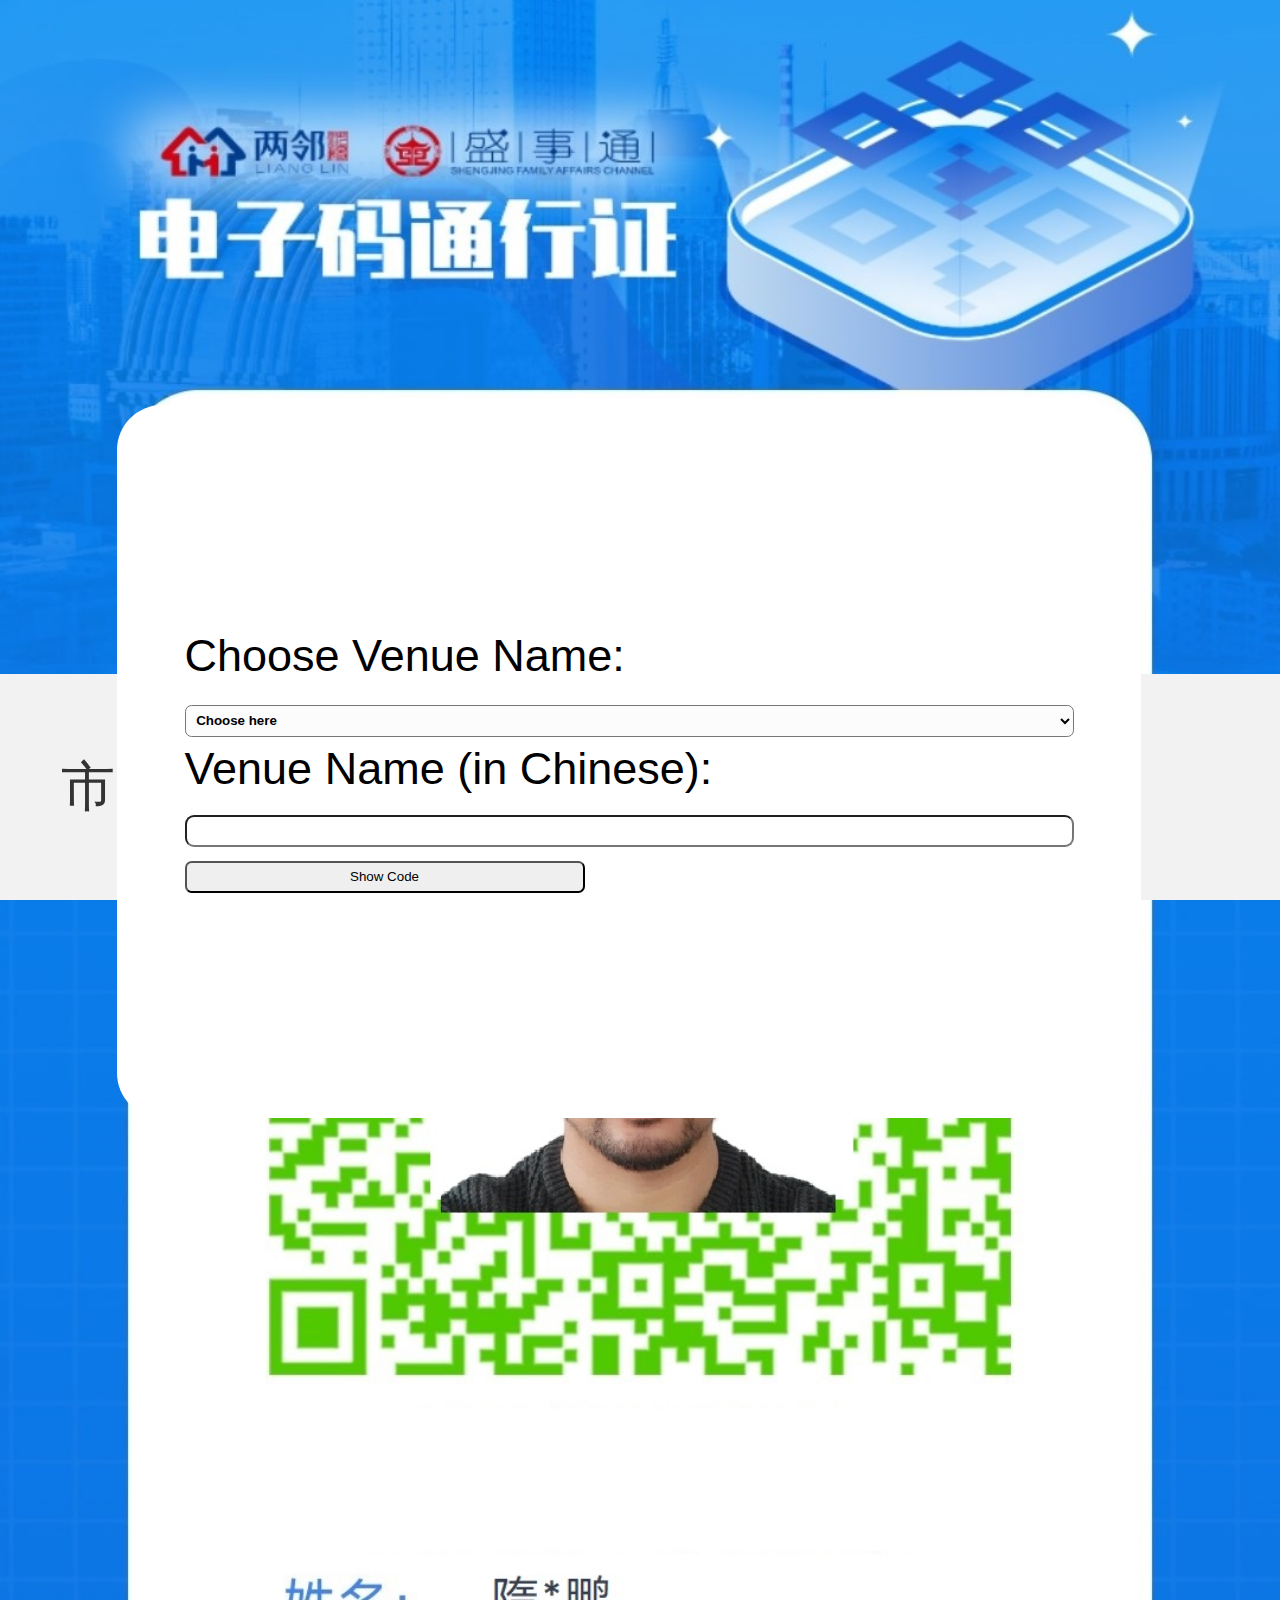
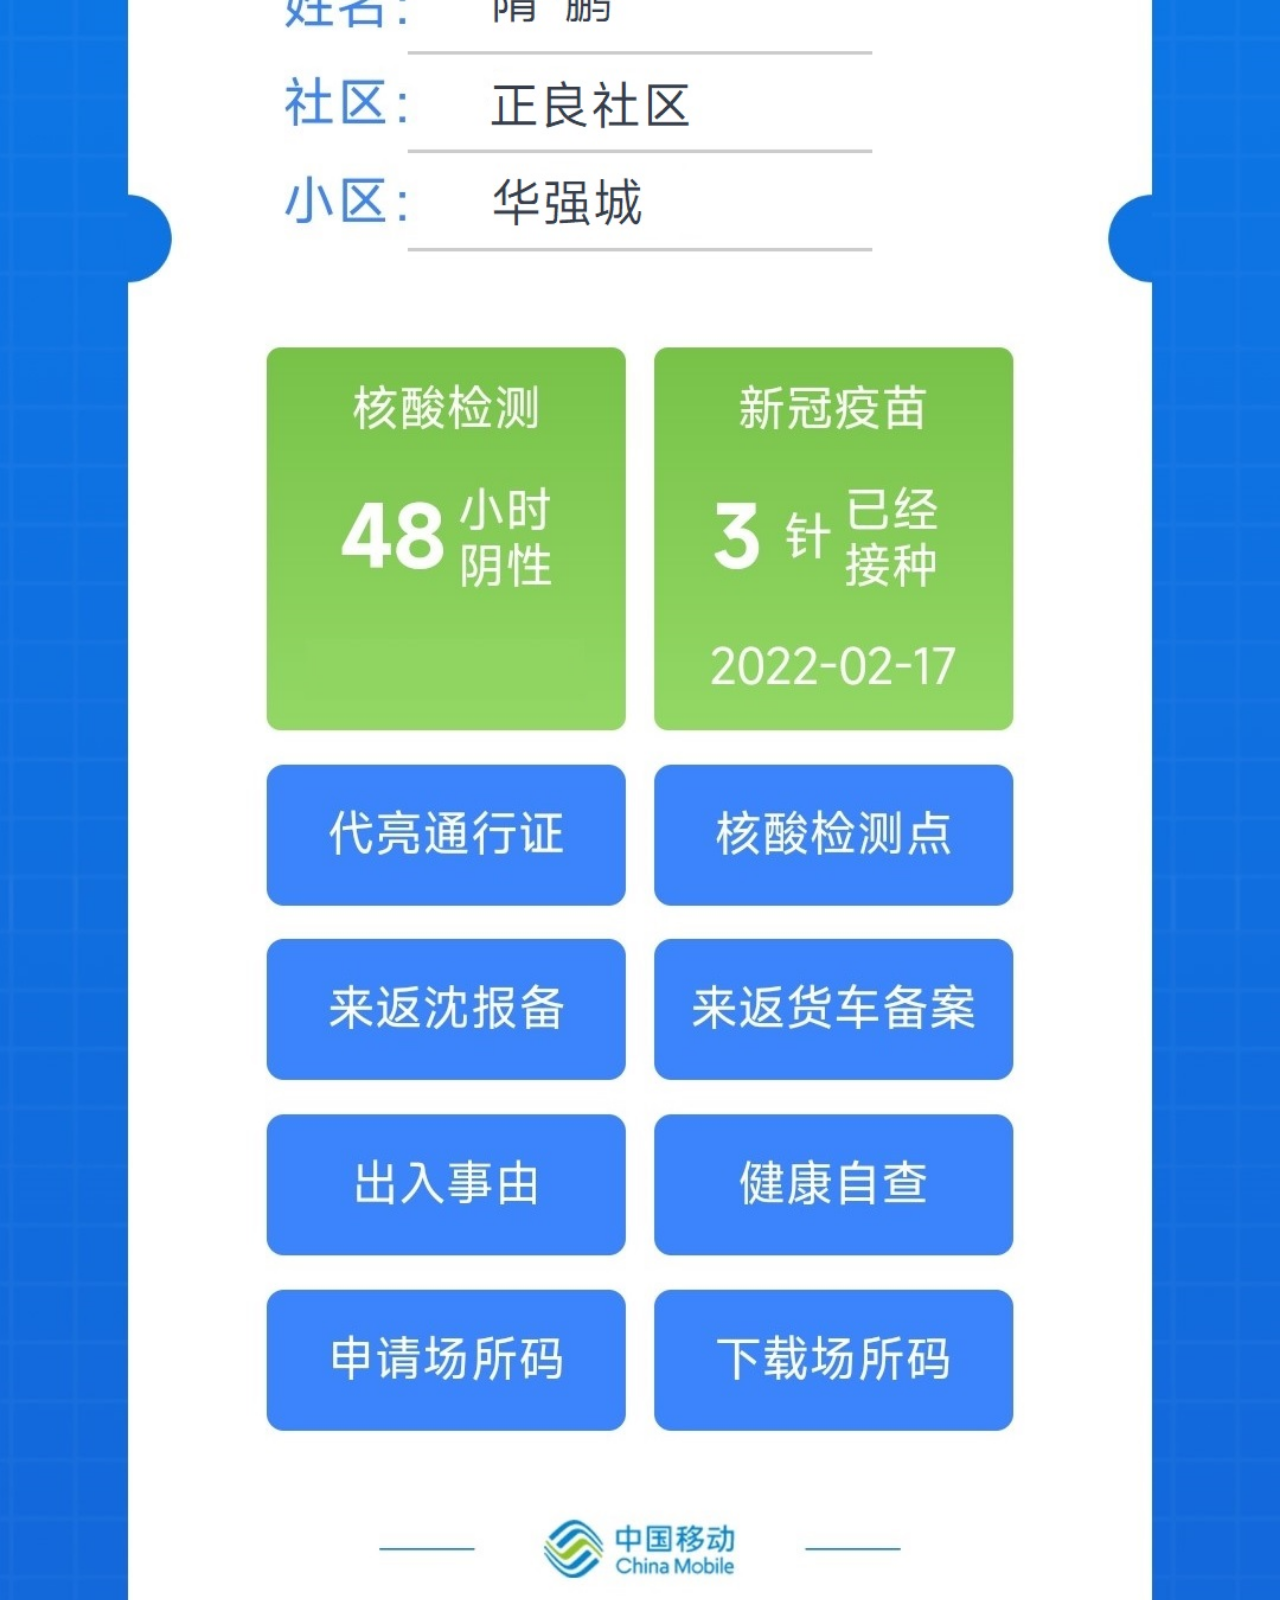
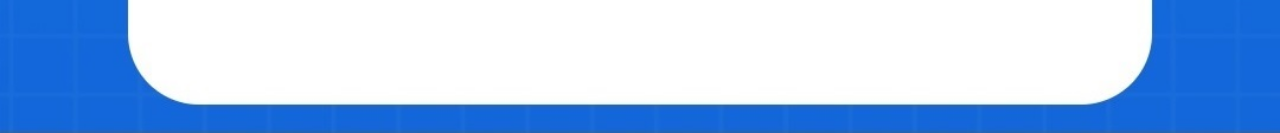
<file: index.html>
<!DOCTYPE html>
<html>

<head>
  <meta charset="UTF-8">
  <meta http-equiv="X-UA-Compatible" content="IE=edge">
  <meta name="viewport" content="width=device-width, initial-scale=1.0">
  <link href="styles.css" rel="stylesheet">
  <title>通行证</title>
</head>

<body>
  <!-- bottom nav -->
  <nav class="navbar">
    <a href="./citizen.html">市民码</a>
    <a href="./index.html">省心办</a>
    <a href="./index.html">通行证</a>
    <a href="./index.html">看我的</a>
  </nav>

  <!-- select and input section -->
  <div id="location" class="dropdown">
    <label for="venueList">Choose Venue Name:</label>
    <select name="venueList" id="venueList">
      <option selected disabled hidden>Choose here</option>
      
      <!-- auto display content here -->
  
    </select>
    
    <form class="vnameInput">
      <label for="vname">Venue Name (in Chinese):</label><br>
      <input type="text" id="vname" name="vname">
    </form>

    <button id="btn" onclick="displayVenue()">Show Code</button>
  </div>

  <!-- main display -->
  <main class="container">

    <img src="./images/newbackground.jpg" alt="background image">

    <!-- display venue here -->
    <div id="venueName"></div>
    <div class="timewise">
      <div id="date"></div>
      <div class="timeSec">
        <span id="ts"></span>
        <span id="ms"></span>
      </div>
      <div id="vaxTime"></div>
    </div>
    

  </main>

</body>
<script src="data.js"></script>
<script src="venue.js"></script>

</html>
</file>
<file: styles.css>
* {
  box-sizing: border-box;
}

html,
body {
  padding: 0;
  margin: 0;
  font-size: 45px;
  font-family: 'Segoe UI', Tahoma, Geneva, Verdana, sans-serif;
}

.navbar {
  overflow: hidden;
  background-color: #f2f2f2;
  position: fixed;
  bottom: 0;
  width: 100%;
}

.navbar a {
  float: left;
  display: block;
  color: #333;
  text-align: center;
  padding: 1.7rem 1.35rem;
  text-decoration: none;
  font-size: 1.2rem;
}


/* venue code page*/
.container img {
  width: 100%;
  position: absolute;
  z-index: -1;
}

#location {
  position: absolute;
  top: 9em;
  width: 80%;

  display: flex;
  flex-direction: column;

  padding: 5em 1.5em;
  margin-left: 2.6em;

  /* border: 1px solid purple;  */
  border-radius: 1em;
  background-color: white;
}

#location label {
  font-family: 'Segoe UI', Tahoma, Geneva, Verdana, sans-serif;
  margin-bottom: 0.5em;
}

#venueList {
  border-radius: 0.5em;
  padding: 0.5em;
  background-color: rgba(252, 252, 252, 0.95);
  font-weight: bold;
  margin-bottom: 0.5em;
}

#vname {
  width: 100%;
  padding: 0.2em 0.5em;
  border-radius: 0.5em;
  font-size: large;
}

#btn {
  margin-top: 1em;
  width: 45%;
  border-radius: 0.5em;
  padding: 0.5em;
  font-family: 'Trebuchet MS', 'Lucida Sans Unicode', 'Lucida Grande', 'Lucida Sans', Arial, sans-serif;
}

#venueName {
  /* border: 1px solid red; */

  font-size: larger;
  font-weight: 550;
  color: orange;
  text-align: center;

  padding-top: 6.5em;
  padding-left: 2em;
  padding-right: 2em;
  margin-bottom: 13.5em;
  height: 10em;

}

.timewise {
  /*  border: 1px solid blue; */
  width: 60%;
  margin: auto;
}

#date {
  color: rgb(25, 154, 235);
  text-align: center;
}

.timeSec {
  color: rgb(25, 154, 235);
  text-align: center;
}

#ms {
  color: red;
}

#ms .mil {
  color: rgb(25, 154, 235);
}

#vaxTime {
  color: white;
  padding-left: 1.1em;
  padding-top: 14.5em;

}



/* Extra small devices (phones, 600px and down) */
@media only screen and (max-width: 600px) {

  html,
  body {
    font-size: 14px;
  }


}
</file>
